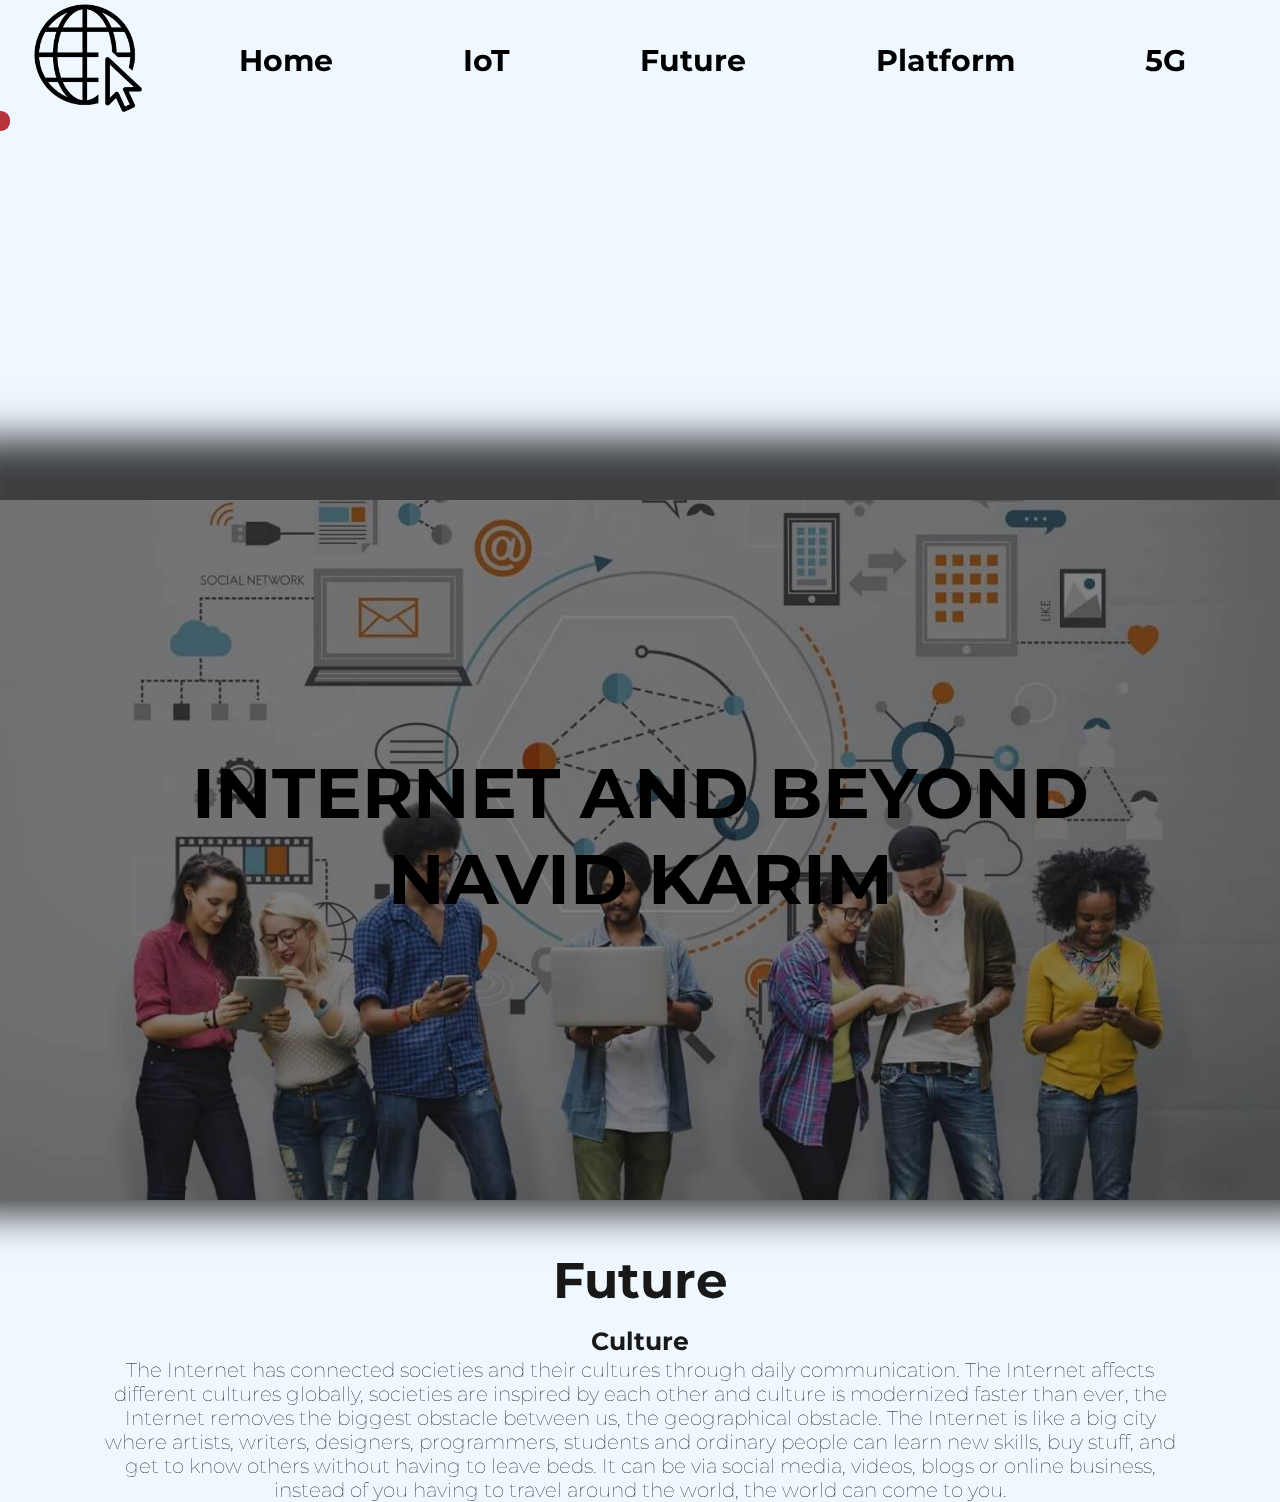
<file: future/future.html>
﻿<!doctype html><html><head><meta charset="utf-8"><title>Internets historia - Future</title><meta name="description" content="Your description goes here"><meta name="robots" content="index, follow" /><link rel="stylesheet" href="../style.css"><link href="https://fonts.googleapis.com/css?family=Montserrat" rel="stylesheet"></head><body><div class="header"> <nav> <img src="../logo.png"><ul class="menu-bar"><li><a id="button" href="../index.html">Home</a></li><li><a id="button" href="../iot/iot.html">IoT</a></li><li><a id="button" href="../future/future.html">Future</a></li><li><a id="button" href="../platform/platform.html">Platform</a></li><li><a id="button" href="../5G/5G.html">5G</a></li></ul><div class="cursor"></div> </nav></div><h1>Internet And Beyond <br/>Navid Karim</h1><div class="text"><h2>Future</h2><h3>Culture</h3><p> The Internet has connected societies and their cultures through daily communication. The Internet affects different cultures globally, societies are inspired by each other and culture is modernized faster than ever, the Internet removes the biggest obstacle between us, the geographical obstacle. The Internet is like a big city where artists, writers, designers, programmers, students and ordinary people can learn new skills, buy stuff, and get to know others without having to leave beds. It can be via social media, videos, blogs or online business, instead of you having to travel around the world, the world can come to you.</p></div> <script>const cursor=document.querySelector('.cursor');document.addEventListener('mousemove',(e)=>{cursor.style.left=e.pageX+'px';cursor.style.top=e.pageY+'px';})</script> </body></html>
</file>
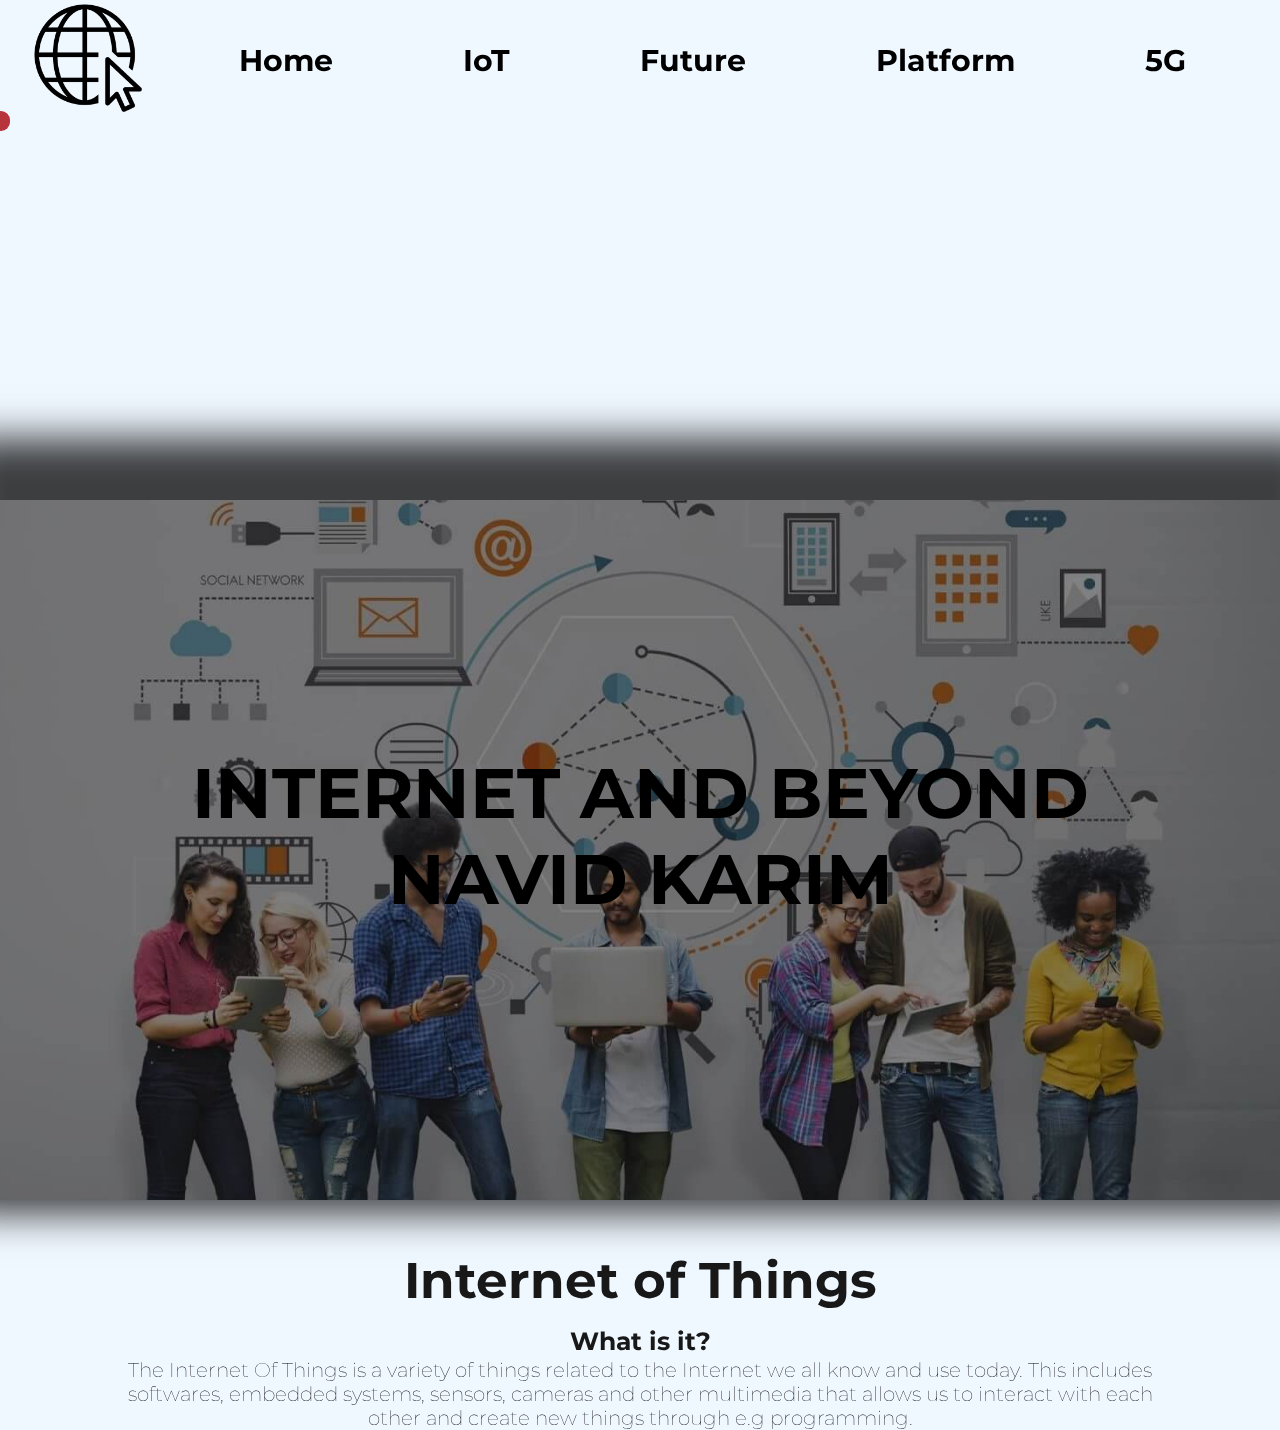
<file: iot/iot.html>
﻿<!doctype html><html><head><meta charset="utf-8"><title>Internets historia - IoT</title><meta name="description" content="Your description goes here"><meta name="robots" content="index, follow" /><link rel="stylesheet" href="../style.css"><link href="https://fonts.googleapis.com/css?family=Montserrat" rel="stylesheet"></head><body><div class="header"> <nav> <img src="../logo.png"><ul class="menu-bar"><li><a id="button" href="../index.html">Home</a></li><li><a id="button" href="../iot/iot.html">IoT</a></li><li><a id="button" href="../future/future.html">Future</a></li><li><a id="button" href="../platform/platform.html">Platform</a></li><li><a id="button" href="../5G/5G.html">5G</a></li></ul><div class="cursor"></div> </nav></div><h1>Internet And Beyond <br />Navid Karim</h1><div class="text"><h2>Internet of Things</h2><div id="IoT"><h3>What is it?</h3><h4>The Internet Of Things is a variety of things related to the Internet we all know and use today. This includes softwares, embedded systems, sensors, cameras and other multimedia that allows us to interact with each other and create new things through e.g programming.</h4></div></div> <script>const cursor=document.querySelector('.cursor');document.addEventListener('mousemove',(e)=>{cursor.style.left=e.pageX+'px';cursor.style.top=e.pageY+'px';})</script> </body></html>
</file>
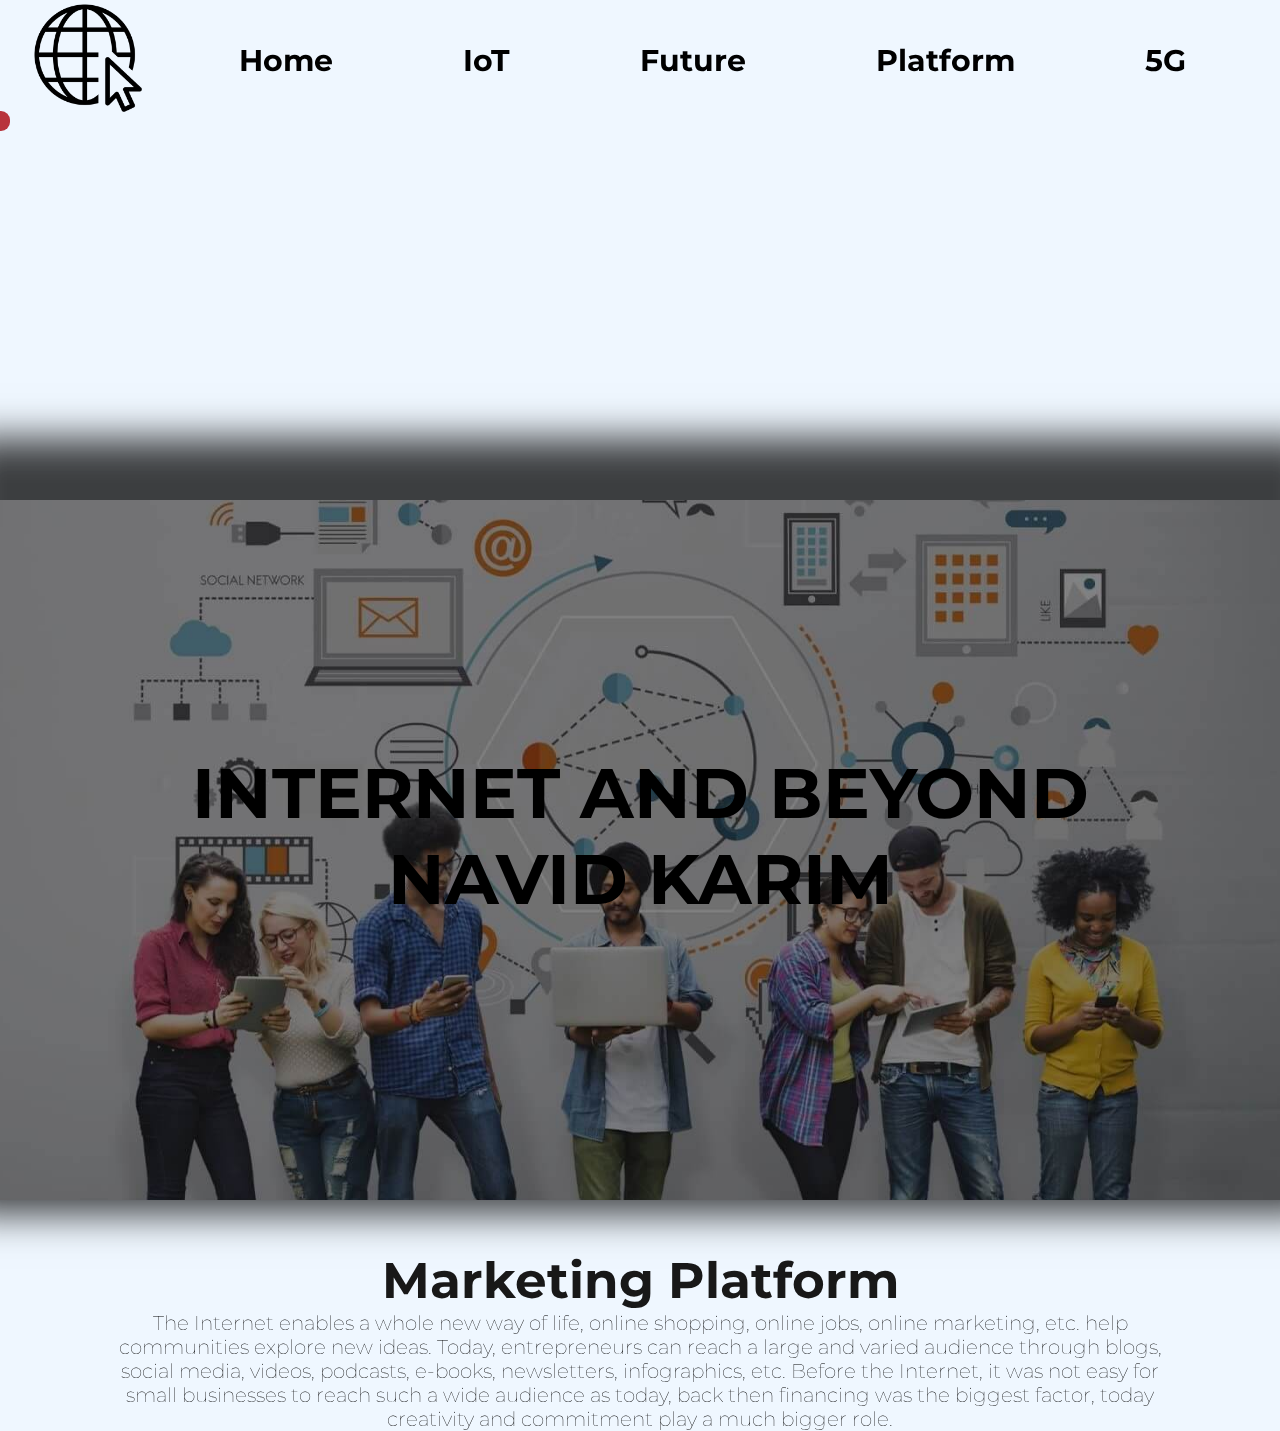
<file: platform/platform.html>
﻿<!doctype html><html><head><meta charset="utf-8"><title>Internets historia - Platform</title><meta name="description" content="Your description goes here"><meta name="robots" content="index, follow" /><link rel="stylesheet" href="../style.css"><link href="https://fonts.googleapis.com/css?family=Montserrat" rel="stylesheet"></head><body><div class="header"> <nav> <img src="../logo.png"><ul class="menu-bar"><li><a id="button" href="../index.html">Home</a></li><li><a id="button" href="../iot/iot.html">IoT</a></li><li><a id="button" href="../future/future.html">Future</a></li><li><a id="button" href="../platform/platform.html">Platform</a></li><li><a id="button" href="../5G/5G.html">5G</a></li></ul><div class="cursor"></div> </nav></div><h1>Internet And Beyond <br />Navid Karim</h1><div class="text"><h2>Marketing Platform</h2><h4>The Internet enables a whole new way of life, online shopping, online jobs, online marketing, etc. help communities explore new ideas. Today, entrepreneurs can reach a large and varied audience through blogs, social media, videos, podcasts, e-books, newsletters, infographics, etc. Before the Internet, it was not easy for small businesses to reach such a wide audience as today, back then financing was the biggest factor, today creativity and commitment play a much bigger role.</h4></div> <script>const cursor=document.querySelector('.cursor');document.addEventListener('mousemove',(e)=>{cursor.style.left=e.pageX+'px';cursor.style.top=e.pageY+'px';})</script> </body></html>
</file>
<file: style.css>
*{padding:0px;margin:0px;box-sizing:border-box;scroll-behavior:smooth}body{margin:0;padding:0;font-family:'Montserrat',sans-serif;color:white;text-align:center;background-color:rgba(176,214,253,0.2)}.header{width:100%;height:500px;color:#323232}.main-nav{position:relative;width:100%;top:0;color:#323232}.main-nav .menu-bar{width:100%;text-align:center;background:rgba(255, 255, 255, 1);box-shadow:0px 6px 35px 0px rgba(0,0,0,1);text-decoration:none;color:#323232}.menu-bar{text-decoration:none;color:#323232}.menu-bar li{display:inline-block;padding:30px;margin:12px 35px;font-size:30px;font-family:'Montserrat',sans-serif;text-decoration:none;font-weight:bold}.menu-bar li:hover{background-color:#E8E8E8;border-radius:50px;color:#323232}.row{max-width:1200px;margin:auto}.text{margin-left:100px;margin-right:100px;text-decoration:none;color:black;background-repeat:no-repeat;background-attachment:fixed;background-size:cover}h1{color:rgb(0, 0, 0);text-transform:uppercase;font-size:70px;text-align:center;margin-top:0px;background:url(bg-5.jpg);background-position:center;background-repeat:no-repeat;background-size:1400px auto;height:700px;padding-top:250px;box-shadow:0px -24px 37px 38px rgba(0,0,0,0.75)}h2{margin-top:50px;color:#181818;font-size:50px;font-weight:bold;text-align:center;text-decoration:none}h3{color:#181818;margin-top:5px;text-decoration:none;padding-bottom:2px;text-align:center;font-size:25px;padding-top:10px}h4{font-size:20px;font-weight:lighter}p{font-size:20px;font-weight:lighter}bg-5.jpg{background:no-repeat;margin-top:30px;height:100px;width:auto}img{float:left;height:115px;width:auto;margin-left:30px;background-position:50% 0%}#button{color:rgba(0,0,0,1);text-decoration:none;padding:auto}#button:hover{color:#626262}:target{display:block;position:relative;top:-500px;visibility:hidden}.cursor{position:fixed;width:20px;height:20px;border-radius:45%;background:rgb(219, 15, 15);transition:0.1s;transform:translate(-50%, -50%);pointer-events:none;mix-blend-mode:difference}ul li:hover~.cursor{transform:scale(6)}@media (max-width:768px){}@media (min-width:768px){}
</file>
